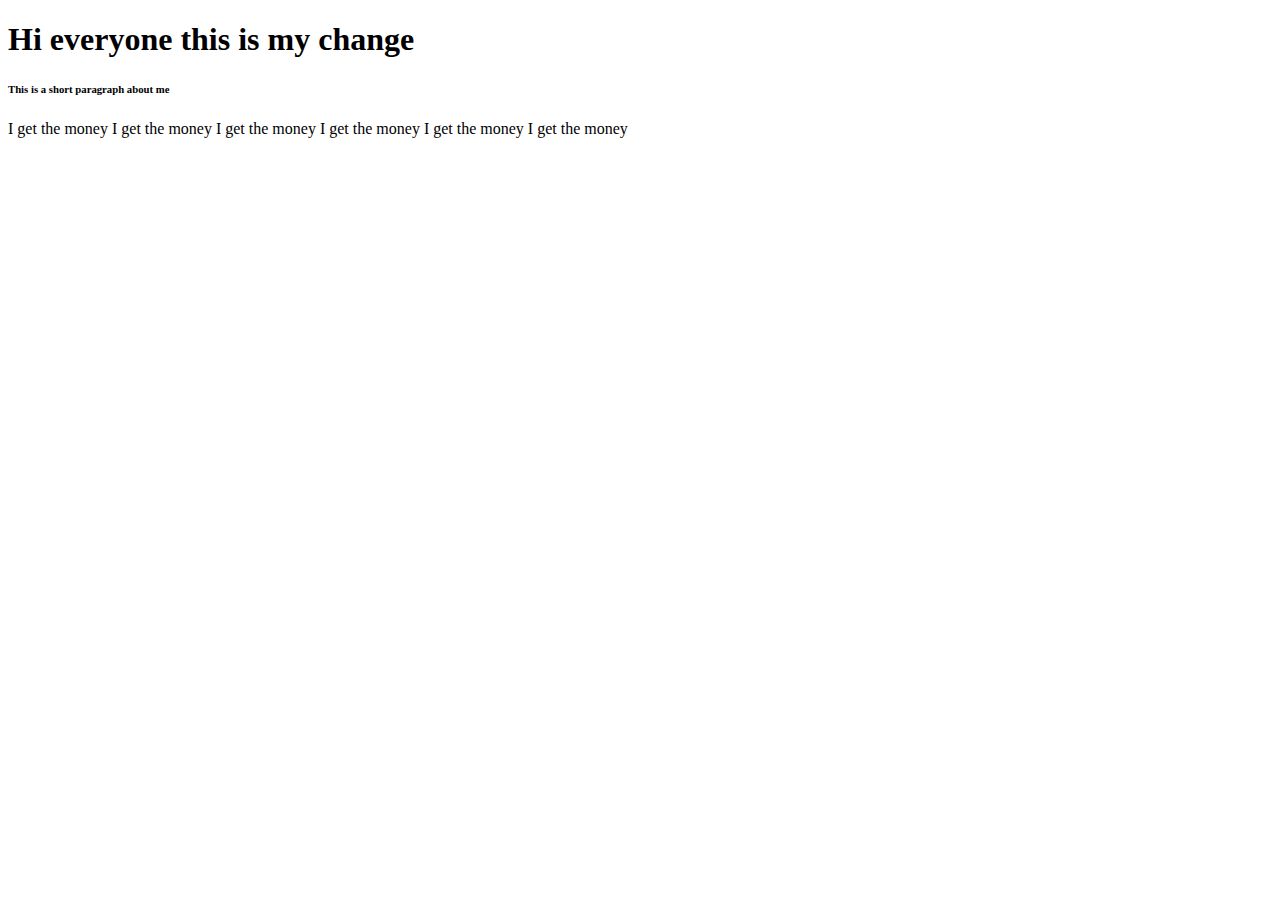
<file: index.html>
<!DOCTYPE html>
<html lang="en">
<head>
    <meta charset="UTF-8">
    <meta http-equiv="X-UA-Compatible" content="IE=edge">
    <meta name="viewport" content="width=device-width, initial-scale=1.0">
    <title>Document</title>
</head>
<body>
    <h1>Hi everyone this is my change</h1>
<h6>This is a short paragraph about me</h6>
    <p> I get the money  I get the money  I get the money I get the money I get the money I get the money </p>
</body>
</html>
</file>
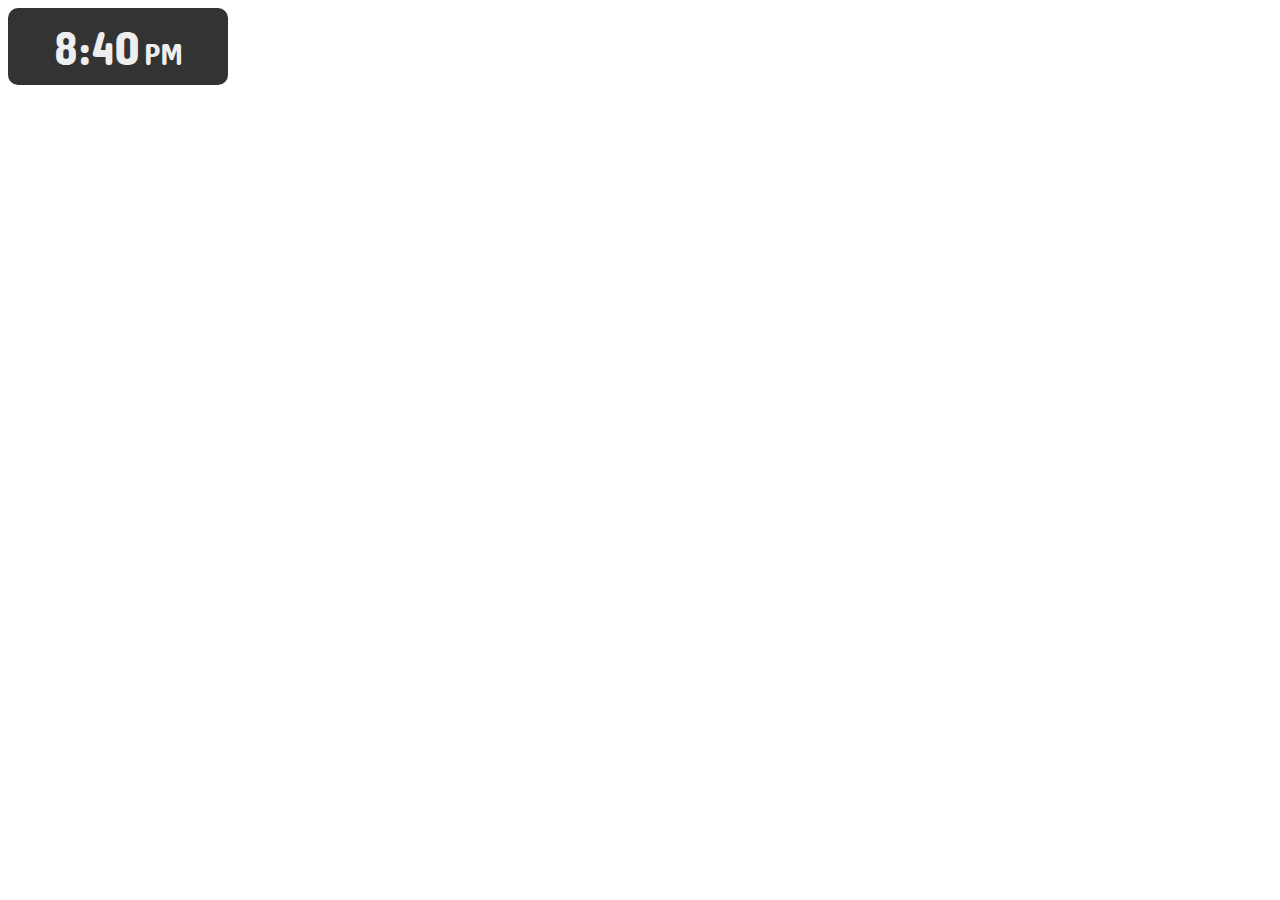
<file: clock.html>
<!DOCTYPE html>
<html lang="en">

<head>
  <meta charset="UTF-8">
  <meta name="viewport" content="width=device-width, initial-scale=1.0">
  <title>Digital Clock</title>
  <link href="https://fonts.googleapis.com/css2?family=Concert+One&display=swap" rel="stylesheet">
  <link rel="stylesheet" href="./clock.css">
</head>

<body>
  <div class="clock">
    <span class="clock-time"></span>
    <span class="clock-ampm"></span>
  </div>
  <script src="./clock.js"></script>
</body>

</html>
</file>
<file: clock.css>
.clock {
    background: #333333;
    width: 200px;
    padding: 10px;
    text-align: center;
    border-radius: 10px;
  }
  
  .clock-time,
  .clock-ampm {
    font-family: "Concert One", cursive;
    font-size: 30px;
    color: #eeeeee;
  }
  
  .clock-time {
    font-size: 48px;
  }
</file>
